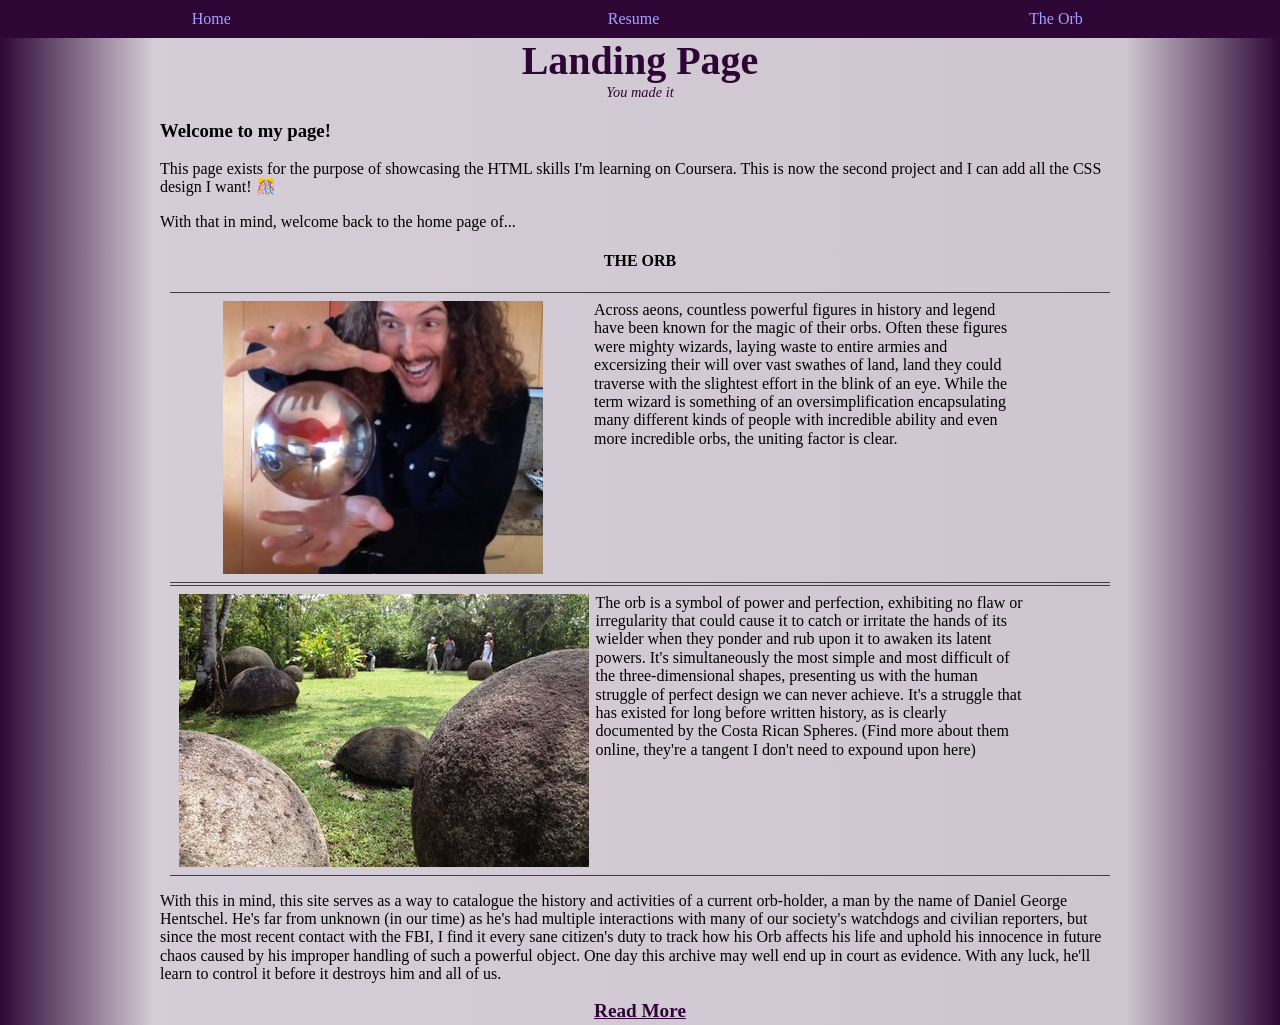
<file: index.html>
<!DOCTYPE html>
<html lang="en">
<head>
	<meta charset="utf-8">
	<meta name="viewport" content="width=device-width, initial-scale=1">
	<title>Home Page</title>
  <link rel="preconnect" href="https://fonts.googleapis.com">
  <link rel="preconnect" href="https://fonts.gstatic.com" crossorigin>
  <link href="https://fonts.googleapis.com/css2?family=Montserrat:ital,wght@0,100..900;1,100..900&display=swap" rel="stylesheet">
  <link rel="stylesheet" href="css/reset.css">
  <link rel="stylesheet" href="css/style.css">
</head>
<body>
  <div id="nav">
    <ul id="navigation">
      <li><a href="#">Home</a></li>
      <li><a href="resume.html">Resume</a></li>
      <li><a href="orb.html">The Orb</a></li>
    </ul>
  </div>
  <div id="introductory">
    <div class="boundingbox">
      <h1 class="landing">Landing Page</h1>
      <p class="subtext">You made it</p>
      <h3>Welcome to my page!</h3>
      <p>This page exists for the purpose of showcasing the HTML skills I'm learning on Coursera. This is now the second project and I can add all the CSS design I want! &#x1F38A;</p>
      <p>With that in mind, welcome back to the home page of...</p>
      <h4>THE ORB</h4>
      <div class="imagebox al">
        <img src="images/wrongorb.jpg" alt="Weird Al Yankovic displaying his orb." class="alequalize">
        <p>Across aeons, countless powerful figures in history and legend have been known for the magic of their orbs. Often these figures were mighty wizards, laying waste to entire armies and excersizing their will over vast swathes of land, land they could traverse with the slightest effort in the blink of an eye. While the term wizard is something of an oversimplification encapsulating many different kinds of people with incredible ability and even more incredible orbs, the uniting factor is clear.</p>
      </div>
      <div class="imagebox">
        <div id="orbImage"></div>
        <p>The orb is a symbol of power and perfection, exhibiting no flaw or irregularity that could cause it to catch or irritate the hands of its wielder when they ponder and rub upon it to awaken its latent powers. It's simultaneously the most simple and most difficult of the three-dimensional shapes, presenting us with the human struggle of perfect design we can never achieve. It's a struggle that has existed for long before written history, as is clearly documented by the Costa Rican Spheres. (Find more about them online, they're a tangent I don't need to expound upon here)</p>
      </div>
      <p>With this in mind, this site serves as a way to catalogue the history and activities of a current orb-holder, a man by the name of Daniel George Hentschel. He's far from unknown (in our time) as he's had multiple interactions with many of our society's watchdogs and civilian reporters, but since the most recent contact with the FBI, I find it every sane citizen's duty to track how his Orb affects his life and uphold his innocence in future chaos caused by his improper handling of such a powerful object. One day this archive may well end up in court as evidence. With any luck, he'll learn to control it before it destroys him and all of us.</p>
      <a href="orb.html" class="readmore">Read More</a>
    </div>
  </div>
</body>
</html>
</file>
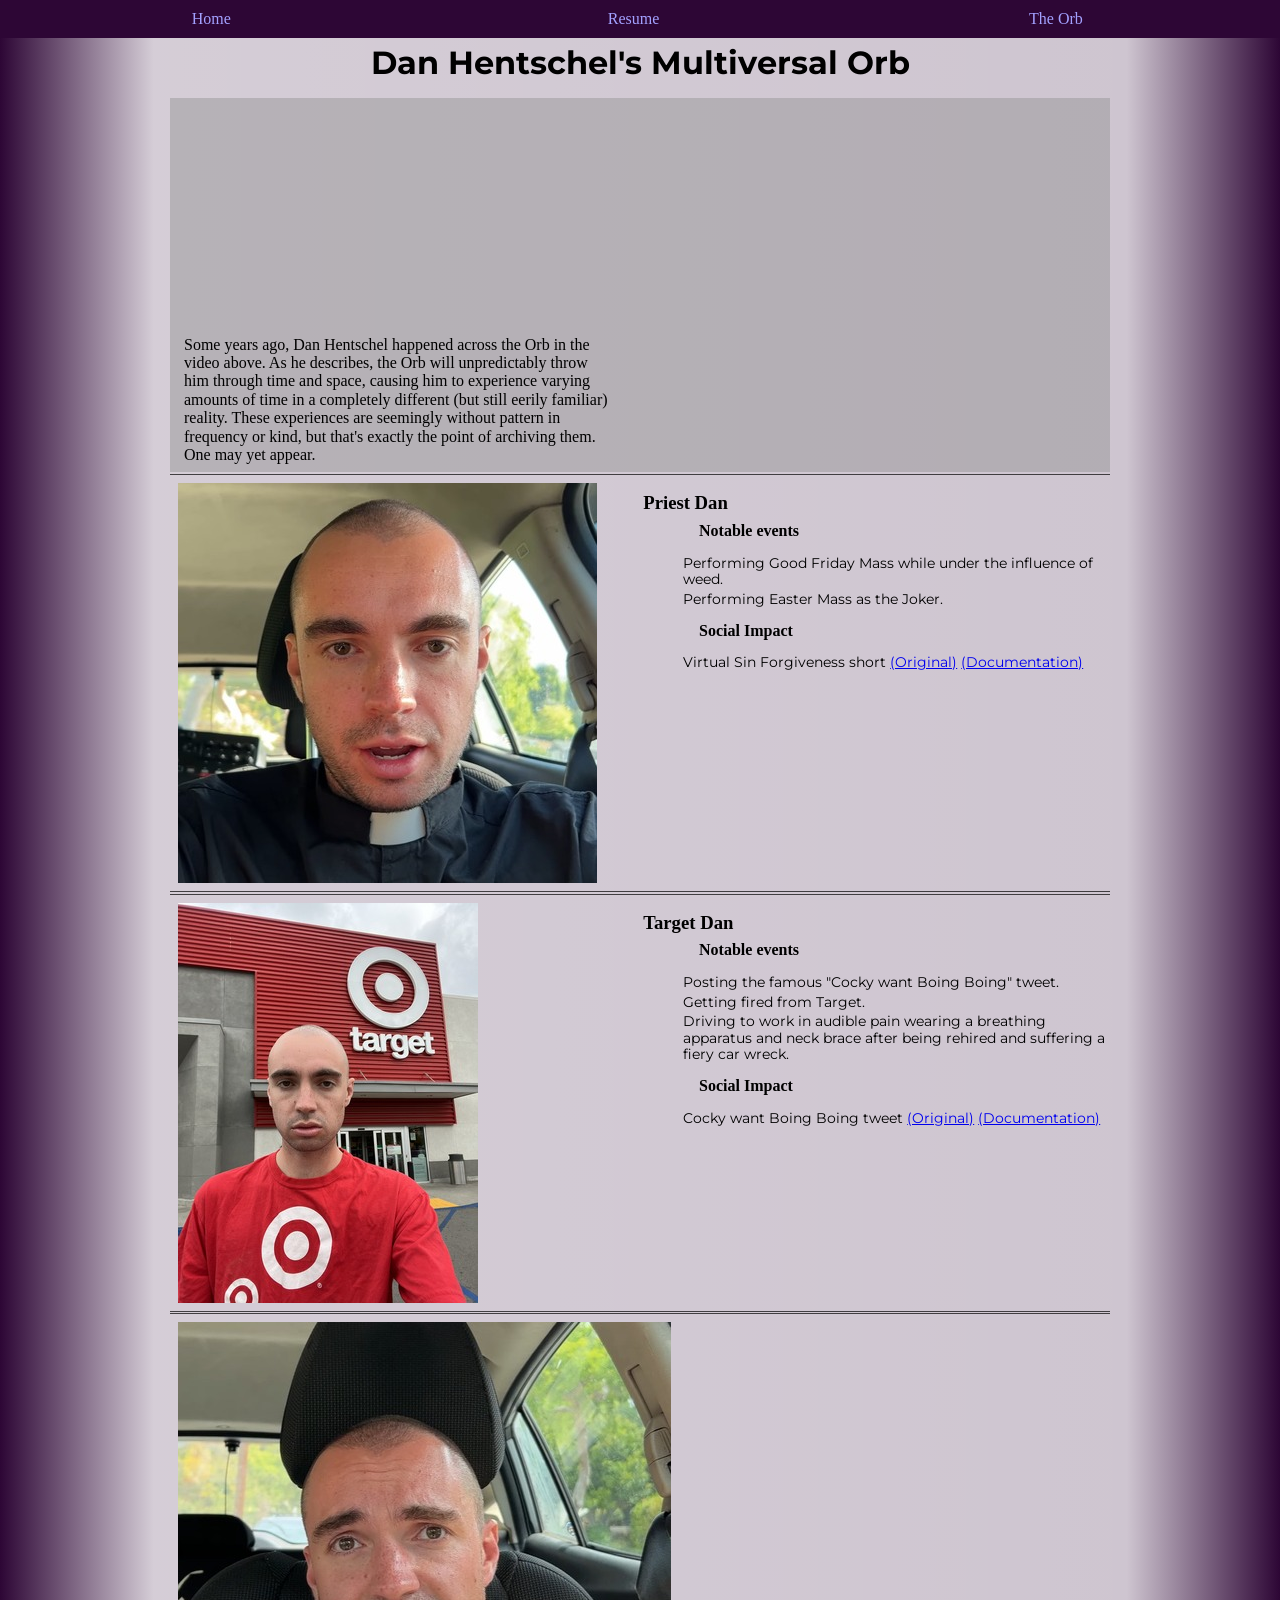
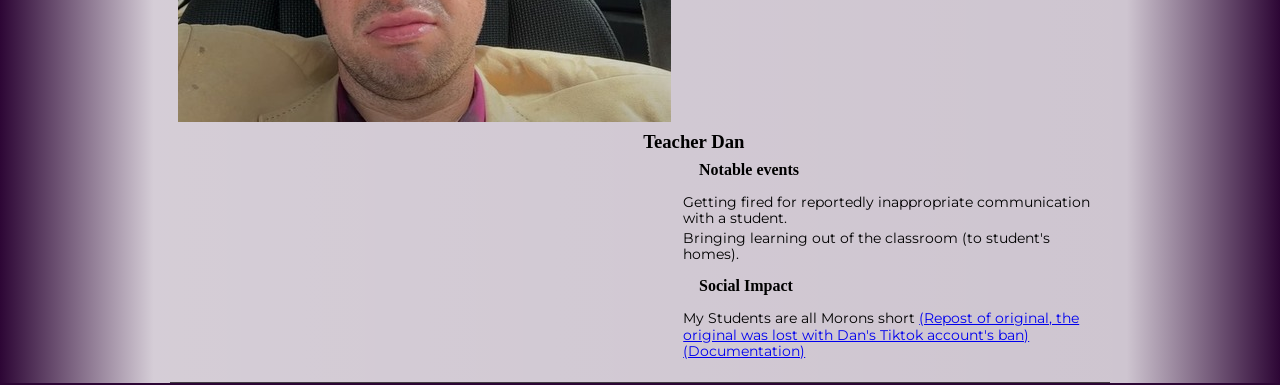
<file: orb.html>
<!DOCTYPE html>
<html lang="en">
<head>
	<meta charset="utf-8">
	<meta name="viewport" content="width=device-width, initial-scale=1">
	<title>Multiversal Archive</title>
  <link rel="preconnect" href="https://fonts.googleapis.com">
  <link rel="preconnect" href="https://fonts.gstatic.com" crossorigin>
  <link href="https://fonts.googleapis.com/css2?family=Montserrat:ital,wght@0,100..900;1,100..900&display=swap" rel="stylesheet">	
  <link rel="stylesheet" href="css/reset.css">
  <link rel="stylesheet" href="css/style.css">
</head>
<body>
  <div id="nav">
    <ul id="navigation">
      <li><a href="index.html">Home</a></li>
      <li><a href="resume.html">Resume</a></li>
      <li><a href="#">The Orb</a></li>
    </ul>
  </div>
  <div id="introductory">
    <div class="boundingbox">
      <h1 class="orbtitle">Dan Hentschel's Multiversal Orb</h1>
      <div class="imagebox video">
        <iframe width="410" height="230" src="https://www.youtube.com/embed/Q1Qc6cKxDkk" title="Traveling the multiverse with my orb" frameborder="0" allow="accelerometer; autoplay; clipboard-write; encrypted-media; gyroscope; picture-in-picture; web-share" referrerpolicy="strict-origin-when-cross-origin" allowfullscreen></iframe>
        <p>Some years ago, Dan Hentschel happened across the Orb in the video above. As he describes, the Orb will unpredictably throw him through time and space, causing him to experience varying amounts of time in a completely different (but still eerily familiar) reality. These experiences are seemingly without pattern in frequency or kind, but that's exactly the point of archiving them. One may yet appear. </p>
      </div>
      <!--Priest Dan-->
      <div class="imagebox">
        <img src="images/priestDan.jpg" alt="Dan Hentschel in his Catholic robes">
        <div class="textbox">
          <h3>Priest Dan</h3>
          <h4>Notable events</h4>
          <ul>
            <li>Performing Good Friday Mass while under the influence of weed.</li>
            <li>Performing Easter Mass as the Joker.</li>
          </ul>
          <h4>Social Impact</h4>
          <ul>
            <li>Virtual Sin Forgiveness short <a href="https://www.instagram.com/reel/Cv6EZFvOLf3/">(Original)</a> <a href="https://knowyourmeme.com/memes/virtual-sin-forgiveness">(Documentation)</a></li>
          </ul>
        </div>
      </div>
      <!--Target Dan-->
      <div class="imagebox">
        <img src="images/targetDan.jpg" alt="Dan Hentschel in a Target t-shirt looking dour">
        <div class="textbox">
          <h3>Target Dan</h3>
          <h4>Notable events</h4>
          <ul>
            <li>Posting the famous "Cocky want Boing Boing" tweet.</li>
            <li>Getting fired from Target.</li>
            <li>Driving to work in audible pain wearing a breathing apparatus and neck brace after being rehired and suffering a fiery car wreck.</li>
          </ul>
          <h4>Social Impact</h4>
          <ul>
            <li>Cocky want Boing Boing tweet <a href="https://x.com/danghentschel/status/1778217579926224997">(Original)</a> <a href="https://knowyourmeme.com/memes/cocky-want-boing-boing">(Documentation)</a></li>
          </ul>
        </div>
      </div>
      <!--Teacher Dan-->
      <div class="imagebox">
        <img src="images/teacherDan.jpg" alt="Dan Hentschel in a nice suit looking dour">
        <div class="textbox">
          <h3>Teacher Dan</h3>
          <h4>Notable events</h4>
          <ul>
            <li>Getting fired for reportedly inappropriate communication with a student.</li>
            <li>Bringing learning out of the classroom (to student's homes).</li>
          </ul>
          <h4>Social Impact</h4>
          <ul>
            <li>My Students are all Morons short <a href="https://www.tiktok.com/@aubreysnailedbat/video/7338224655708327210">(Repost of original, the original was lost with Dan's Tiktok account's ban)</a> <a href="https://knowyourmeme.com/memes/my-students-are-all-morons">(Documentation)</a></li>
          </ul>
        </div>
      </div>
    </div>
  </div>
</body>
</html>
</file>
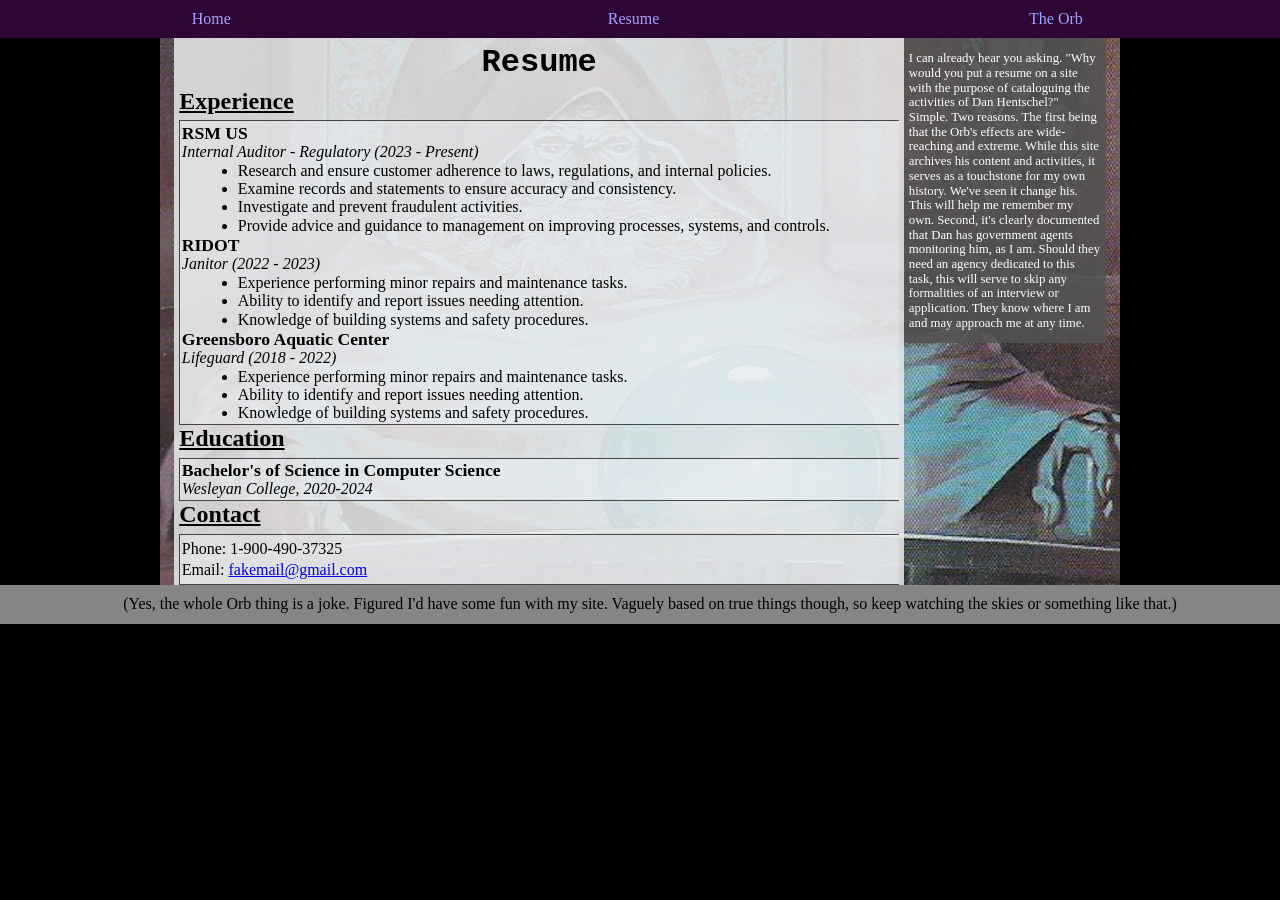
<file: resume.html>
<!DOCTYPE html>
<html lang="en">
<head>
	<meta charset="utf-8">
	<meta name="viewport" content="width=device-width, initial-scale=1">
	<title>Resume</title>
  <link rel="preconnect" href="https://fonts.googleapis.com">
  <link rel="preconnect" href="https://fonts.gstatic.com" crossorigin>
  <link href="https://fonts.googleapis.com/css2?family=Montserrat:ital,wght@0,100..900;1,100..900&display=swap" rel="stylesheet">
  <link rel="stylesheet" href="css/reset.css">
  <link rel="stylesheet" href="css/style.css">
</head>
<body class="fixed">
  <div id="nav">
    <ul id="navigation">
      <li><a href="index.html">Home</a></li>
      <li><a href="#">Resume</a></li>
      <li><a href="orb.html">The Orb</a></li>
    </ul>
  </div>
  <div class="content" id="page_wrapper">
    <div id="mainsheet" class="resume">
      <h1>Resume</h1>
      <h2>Experience</h2>
      <div class="resumebox"><h3>RSM US</h3>
        <h4>Internal Auditor - Regulatory (2023 - Present)</h4>
        <ul>
          <li>Research and ensure customer adherence to laws, regulations, and internal policies.</li>
          <li>Examine records and statements to ensure accuracy and consistency.</li>
          <li>Investigate and prevent fraudulent activities.</li>
          <li>Provide advice and guidance to management on improving processes, systems, and controls.</li>
        </ul>
        <h3>RIDOT</h3>
        <h4>Janitor (2022 - 2023)</h4>
        <ul>
          <li>Experience performing minor repairs and maintenance tasks.</li>
          <li>Ability to identify and report issues needing attention.</li>
          <li>Knowledge of building systems and safety procedures.</li>
        </ul>
        <h3>Greensboro Aquatic Center</h3>
        <h4>Lifeguard (2018 - 2022)</h4>
        <ul>
          <li>Experience performing minor repairs and maintenance tasks.</li>
          <li>Ability to identify and report issues needing attention.</li>
          <li>Knowledge of building systems and safety procedures.</li>
        </ul>
      </div>
      <h2>Education</h2>
      <div class="resumebox">
        <h3>Bachelor's of Science in Computer Science</h3>
        <h4>Wesleyan College, 2020-2024</h4>
      </div>
      <h2>Contact</h2>
      <div class="resumebox">
        <p>Phone: 1-900-490-37325</p>
        <p>Email: <a href=mailto:fakemail@gmail.com>fakemail@gmail.com</a></p>
      </div>
    </div>
    <div id="sidebar">
      <p>I can already hear you asking. "Why would you put a resume on a site with the purpose of cataloguing the activities of Dan Hentschel?" Simple. Two reasons. The first being that the Orb's effects are wide-reaching and extreme. While this site archives his content and activities, it serves as a touchstone for my own history. We've seen it change his. This will help me remember my own. Second, it's clearly documented that Dan has government agents monitoring him, as I am. Should they need an agency dedicated to this task, this will serve to skip any formalities of an interview or application. They know where I am and may approach me at any time.</p>
    </div>
  </div>
  <footer>(Yes, the whole Orb thing is a joke. Figured I'd have some fun with my site. Vaguely based on true things though, so keep watching the skies or something like that.)</footer>
</body>
</html>
</file>
<file: css/style.css>
.montserrat {
  font-family: "Montserrat", sans-serif;
  font-weight: 400;
  font-style: normal;
}
body{
  background-color: #2d0635;
}
h1{
  text-align: center;
  clear: both;
}
h4{
  text-align: center;
}
img{
  float: left;
}
iframe{
  float: right;
  margin-left: 4em;
  margin-right: 2em;
}
#page_wrapper{
  width: 960px;
  margin: 0 auto;
}
div#nav{
  background-color: #2d0635;
  width: 100%;
}
#nav::after { /* clearfix */
  content: "";
  display: table;
  clear: both;
}
ul#navigation{
  list-style-type: none;
  margin: 0;
  padding: 0;
  width: 100%;
  position: relative;
  float: left;
}
ul#navigation li {
  float: left;
  position: relative;
  width: 33%;
  box-sizing: border-box;
  display: block;
}
ul#navigation li a {
  display: block;
  width: fit-content;
  padding: 10px 40px;
  margin: auto;
  color: #a3a1ff;
  text-decoration: none;
  text-align: center;
  transition: all 0.5s ease;
}
ul#navigation li a:hover {
  background-color: #000;
  color: #fff;
}
                  /* Landing Page Styles */
div#orbImage{
  width: 410px;
  height: 273px;
  background-image: url(../images/stoneorbs.jpg);
  float: right;
  margin-left: .1em;
}
a.readmore{
  color: #2d0635;
  font-size: 1.2em;
  font-weight: 600;
  display: block;
  width: fit-content;
  margin: auto;
  text-decoration: underline;
  padding-bottom: .2em;
}
p.subtext{
  font-size: 0.9em;
  font-style: italic;
  color: #2d0635;
  text-align: center;
  margin: auto;
  padding: 0;
  width: fit-content;
  transition: all 5s ease;
}
p.subtext:hover{
  color: #2d063500;
  transition: all 2s ease;
}
p.subtext:hover::after{
  content: " disappear...";
}
h1.landing{
  font-size: 2.5em;
  color: #2d0635;
  text-align: center;
  text-decoration: wavy;
  margin: auto;
  padding: 0;
  width: fit-content;
  transition: all 5s ease;
}
h1.landing:hover{
  color: #2d063500;
  transition: all 2s ease;
}
h1.landing:hover::before{
  content: "It's a MAGIC  ";
}
div#introductory{
  width: 100%;
  margin: 0 auto;
  height: 100%;
  background: linear-gradient(90deg,rgba(45, 6, 53, 1) 0%, rgba(255, 255, 255, 0.8) 12%, rgba(255, 255, 255, 0.77) 88%, rgba(45, 6, 53, 1) 100%);
}
#introductory .boundingbox{
  width: 75%;
  margin: auto;
}
.imagebox{
  width: 98%;
  box-sizing: border-box;
  margin: auto;
  margin-bottom: .1em;
  padding: .5em;
  padding-right: .1em;
  display: block;
  border-top: #000000b0 solid 1px;
  border-bottom: #000000b0 solid 1px;
}
img.alequalize{
    float: right;
    margin-left: .1em;
}
.imagebox::after { /* clearfix */
  content: "";
  display: table;
  clear: both;
}
.imagebox p{
  max-width: 100%;
  margin: 0;
}
  /* Resume Styles */
body.fixed{
  background-color: #000;
}
.content{
  display: flex;
  width: 100%;
  height: 100%;
  background-image: url(../images/ponderorb.jpg);
  background-repeat: no-repeat;
  background-color: #000;
  background-position: center;
  background-size: 100% 100%;
}
#mainsheet{
  margin: 0;
  padding-left: .3em;
  padding-right: .3em;
  min-width: 75%;
  margin-left: auto;
  height: 100%;
  overflow: auto;
  background-color: rgba(235, 235, 235, 0.849);
}
.resume p{
  margin: .5em;
  padding: 0;
}
.resume h1{
  margin: 0;
  padding: .2em;
  font-size: 2em;
  font-weight: 700;
  font-family: 'Courier New';
}
.resume h2{
  margin: 0;
  margin-bottom: .2em;
  padding: 0;
  font-size: 1.5em;
  font-weight: 700;
  text-decoration: underline;
}
.resume h3{
  margin: 0;
  padding: 0;
  font-size: 1.1em;
  font-weight: 700;
}
.resume h4{
  text-align: left;
  margin: 0;
  padding: 0;
  font-size: 1em;
  font-weight: 300;
  font-style: italic;
}
.resume p{
  margin: 0;
  margin-top: .2em;
  margin-bottom: .2em;
  padding: 0;
  font-size: 1em;
}
.resume ul{
  margin: 0;
  margin-left: 1em;
}
.resumebox{
  border: #000000b0 solid 1px;
  border-right: none;
  padding: .1em;
  background-color: rgba(240, 248, 255, 0.301);
}
#sidebar{
  padding-left: .5%;
  padding-right: .5%;
  padding-top: 0;
  padding-bottom: 0;
  font-size: .8em;
  font-family: Verdana, Tahoma;
  color: #fff;
  margin: 0;
  max-width: 20%;
  margin-right: auto;
  height: fit-content;
  background-color: rgba(83, 83, 83, 0.842);
}
.nav p{
  margin: 0;
}
footer{
  width: 100%;
  background-color: #858585;
  color: #000000;
  text-align: center;
  padding: 10px;
}
#invis{
  border: 0px solid;
  background-color: #000;
}
  /* Dan page Styles */
h1.orbtitle{
  text-align: center;
  font-size: 2em;
  font-weight: 700;
  color: #000000;
  font-family: "Montserrat", sans-serif;
  padding-top: .2em;
  margin: 0;
  padding-bottom: 0;
}
.imagebox.video{
  background-color: #8d8d8d6e;
  margin-top: 1em;
  border: none;
}
.textbox{
  width: 50%;
  box-sizing: border-box;
  float: right;
}
.textbox ul{
  list-style-type: none;
  font-family: "Montserrat", sans-serif;
  font-weight: 400;
  font-size: .9em;
}
.textbox ul li{
  margin-bottom: .2em;
  padding: 0;
}
.textbox h3{
  text-align: left;
  margin-bottom: 0;
  margin-top: .5em;
}
.textbox h4{
  text-align: left;
  padding-left: 12%;
  margin-bottom: 0;
  margin-top: .5em;
}






    /* Responsive Styles */
@media screen and (min-width: 800px) {
  .imagebox p{
    float: left;
    text-align: left;
    max-width: 26%;
    margin: 0;
    padding-left: .4em;
  }
  img.alequalize{
    margin-left: 45px;
    margin-right: 45px;
    float: left;
  }
  div#orbImage{
    width: 410px;
    height: 273px;
    background-image: url(../images/stoneorbs.jpg);
    float: left;
  }
  iframe{
    float: left;
  }
}

@media screen and (min-width: 1260px) {
  .imagebox p{
    float: left;
    text-align: left;
    max-width: 46%;
    margin: 0;
    padding-left: .4em;
  }
}

@media screen and (min-width: 1900px) {
  .imagebox p{
    float: left;
    text-align: left;
    max-width: 70%;
    margin: 0;
    padding-left: .4em;
  }
}
</file>
